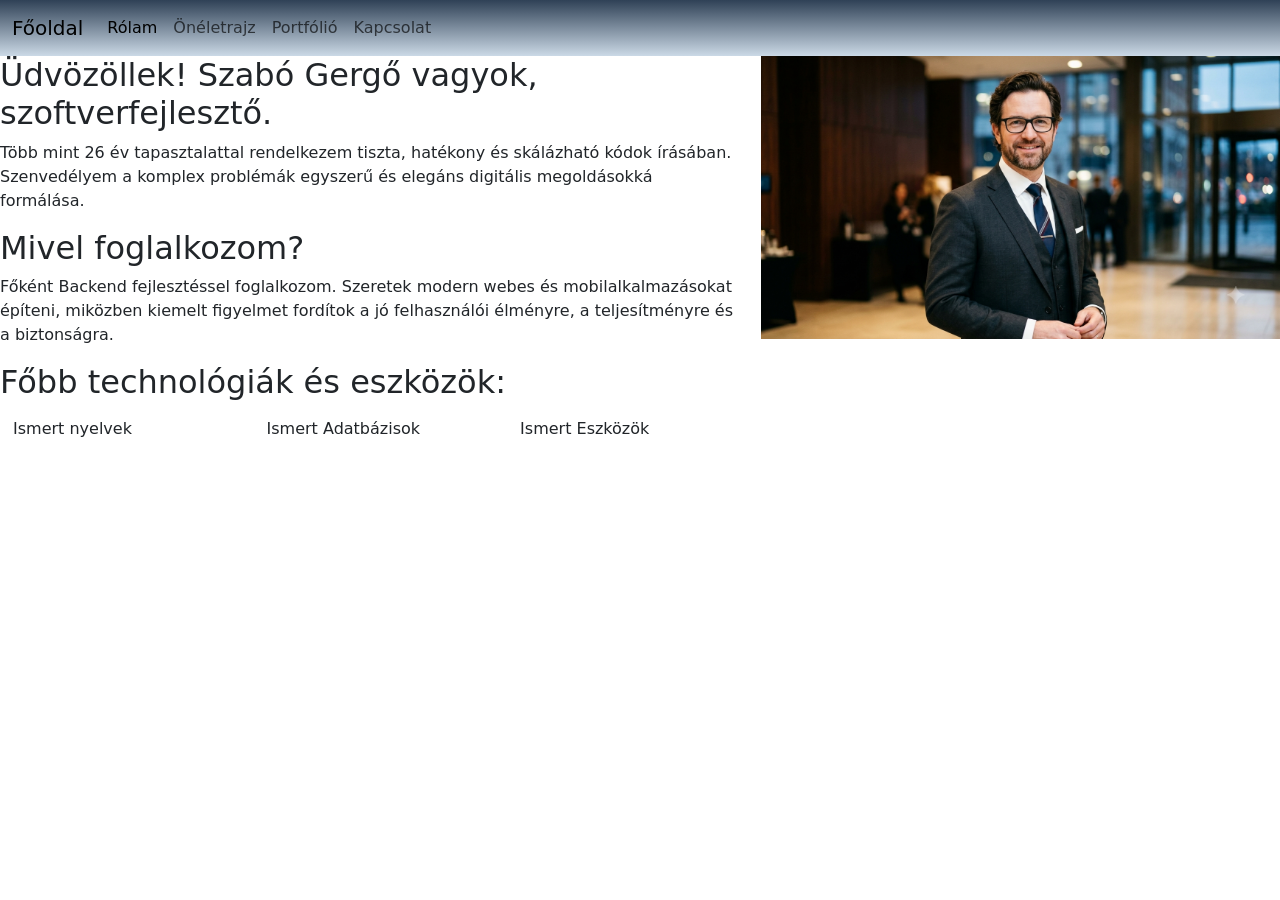
<file: rolam.html>
<!DOCTYPE html>
<html lang="en">
<head>
    <meta charset="UTF-8">
    <meta name="viewport" content="width=device-width, initial-scale=1.0">
    <link href="https://cdn.jsdelivr.net/npm/bootstrap@5.3.8/dist/css/bootstrap.min.css" rel="stylesheet">
    <link rel="stylesheet" href="css/style.css">
    <title>Rólam</title>
</head>
<body class="backgroundcolor">
<header>
    <nav class="navbar navbar-expand-lg colorgradient">
    <div class="container-fluid">
        <a class="navbar-brand" href="index.html">Főoldal</a>
        <button class="navbar-toggler" type="button" data-bs-toggle="collapse" data-bs-target="#navbarNav" aria-controls="navbarNav" aria-expanded="false" aria-label="Toggle navigation">
        <span class="navbar-toggler-icon"></span>
        </button>
        <div class="collapse navbar-collapse" id="navbarNav">
        <ul class="navbar-nav">
            <li class="nav-item navgomb">
            <a class="nav-link active" href="rolam.html">Rólam</a>
            </li>
            <li class="nav-item navgomb">
            <a class="nav-link" href="oneletrajz.html">Önéletrajz</a>
            </li>
            <li class="nav-item navgomb">
            <a class="nav-link" href="portfolio.html">Portfólió</a>
            </li>
            <li class="nav-item navgomb">
            <a class="nav-link" href="kapcsolat.html">Kapcsolat</a>
            </li>
        </ul>
        </div>
    </div>
    </nav>
</header>
<main>
    <div class="row">
        <div class="col-lg-7">
            <h2>Üdvözöllek! Szabó Gergő vagyok, szoftverfejlesztő.</h2>
            <p>Több mint 26 év tapasztalattal rendelkezem tiszta, hatékony és skálázható kódok írásában. Szenvedélyem a komplex problémák egyszerű és elegáns digitális megoldásokká formálása.</p>
            <h2>Mivel foglalkozom?</h2>
            <p>Főként Backend fejlesztéssel foglalkozom. Szeretek modern webes és mobilalkalmazásokat építeni, miközben kiemelt figyelmet fordítok a jó felhasználói élményre, a teljesítményre és a biztonságra.</p>
            <h2>Főbb technológiák és eszközök:</h2>
            <div class="row">
                <div class="col-4"><button type="button" class="btn" data-bs-toggle="modal" data-bs-target="#nyelvekmodal">Ismert nyelvek</button></div>
                <div class="col-4"><button type="button" class="btn" data-bs-toggle="modal" data-bs-target="#adatbazisokmodal">Ismert Adatbázisok</button></div>
                <div class="col-4"><button type="button" class="btn" data-bs-toggle="modal" data-bs-target="#eszkozokmodal">Ismert Eszközök</button></div>
            </div>
        </div>
        <div class="col-lg-5"><img src="img/Gemini_Generated_Image_oqjn35oqjn35oqjn.png" alt="Kép rólam" class="rolamkep img-fluid"></div>
    </div>
</main>
<footer>

</footer>


<div class="modal fade" id="nyelvekmodal" tabindex="-1" aria-labelledby="nyelvekmodalLabel" aria-hidden="true">
  <div class="modal-dialog">
    <div class="modal-content">
      <div class="modal-header">
        <h1 class="modal-title fs-5" id="exampleModalLabel">Ismert eszközök</h1>
        <button type="button" class="btn-close" data-bs-dismiss="modal" aria-label="Close"></button>
      </div>
      <div class="modal-body">
        ...
      </div>
      <div class="modal-footer">
        <button type="button" class="btn btn-secondary" data-bs-dismiss="modal">Close</button>
      </div>
    </div>
  </div>
</div>

<div class="modal fade" id="adatbazisokmodal" tabindex="-1" aria-labelledby="adatbazisokLabel" aria-hidden="true">
  <div class="modal-dialog">
    <div class="modal-content">
      <div class="modal-header">
        <h1 class="modal-title fs-5" id="exampleModalLabel">Ismert adatbázist programok??</h1>
        <button type="button" class="btn-close" data-bs-dismiss="modal" aria-label="Close"></button>
      </div>
      <div class="modal-body">
        ...
      </div>
      <div class="modal-footer">
        <button type="button" class="btn btn-secondary" data-bs-dismiss="modal">Close</button>
      </div>
    </div>
  </div>
</div>

<div class="modal fade" id="eszkozokmodal" tabindex="-1" aria-labelledby="eszkozokmodalLabel" aria-hidden="true">
  <div class="modal-dialog">
    <div class="modal-content">
      <div class="modal-header">
        <h1 class="modal-title fs-5" id="exampleModalLabel">Ismert eszközök</h1>
        <button type="button" class="btn-close" data-bs-dismiss="modal" aria-label="Close"></button>
      </div>
      <div class="modal-body">
        ...
      </div>
      <div class="modal-footer">
        <button type="button" class="btn btn-secondary" data-bs-dismiss="modal">Close</button> 
      </div>
    </div>
  </div>
</div>



<script src="https://cdn.jsdelivr.net/npm/@popperjs/core@2.11.8/dist/umd/popper.min.js"></script>
<script src="https://cdn.jsdelivr.net/npm/bootstrap@5.3.8/dist/js/bootstrap.min.js"></script>
</body>
</html>
</file>
<file: css/style.css>
.colorgradient{
    background-image: linear-gradient(to bottom, #2F4156, #CBD9E6) ;
}

.navgomb:hover{
    background-color: #c5d1db;
    color: black;
    border-radius: 15px;
    
}
.backgroundcolor{
    
}
</file>
